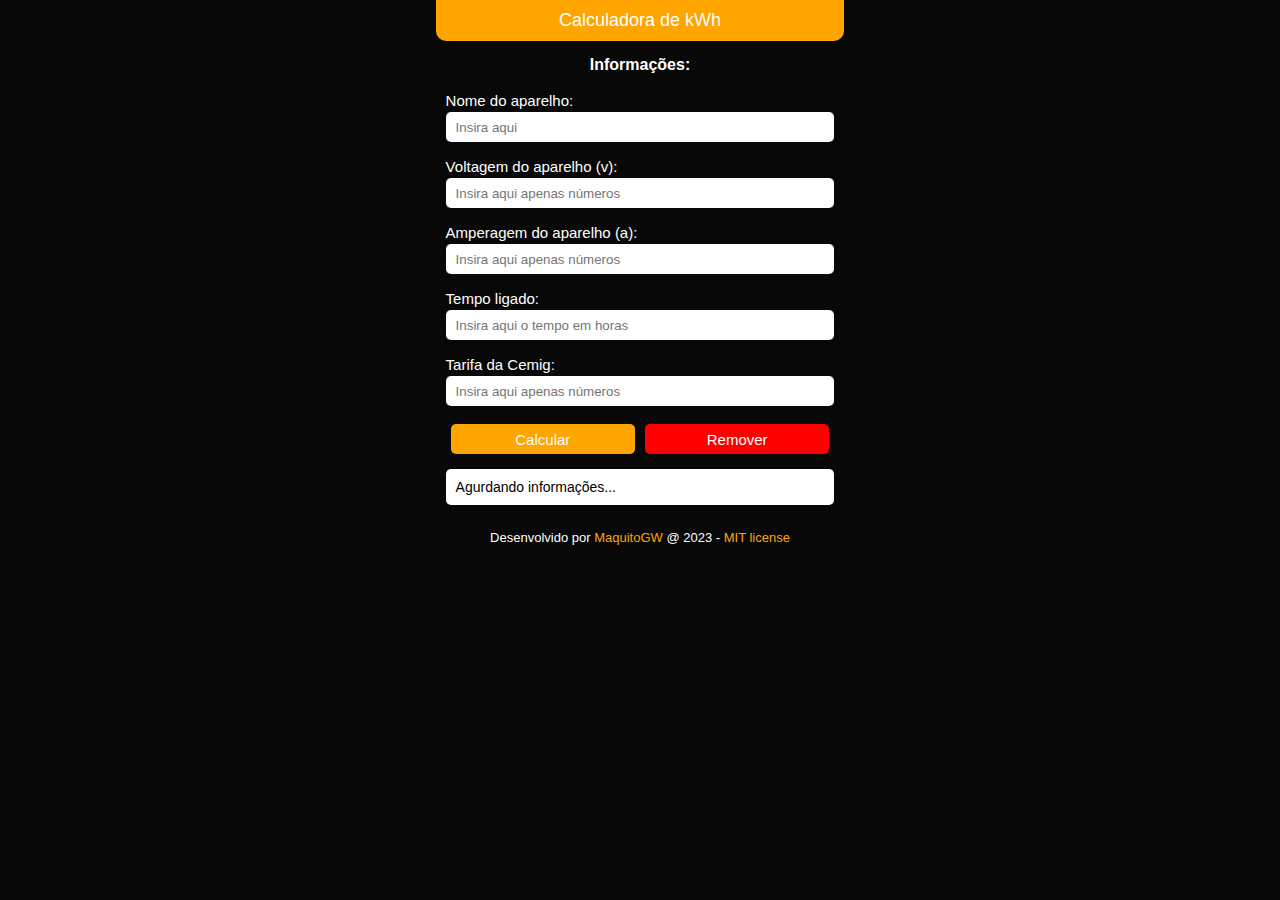
<file: index.html>
<!DOCTYPE html>
<html lang="pt-br">

<head>
    <meta charset="UTF-8">
    <meta name="viewport" content="width=device-width, initial-scale=1.0">
    <title>Calculadora de kWh</title>
    <link rel="stylesheet" href="css/style.css">
    <link rel="shortcut icon" href="img/Kwh.svg" type="image/svg">
</head>

<body>
    <nav>Calculadora de kWh</nav>
    <main>
    <form id="form" class="corpo">
        <h4>Informações:</h4>
        <label><span>Nome do aparelho: </span><input required type="text" id="aparelho" placeholder="Insira aqui"></label>
        <label><span>Voltagem do aparelho (v): </span><input required type="text" id="volts" placeholder="Insira aqui apenas números"></label>
        <label><span>Amperagem do aparelho (a): </span><input required type="text" id="amperes" placeholder="Insira aqui apenas números"></label>
        <label><span>Tempo ligado: </span><input required type="text" id="tempo" placeholder="Insira aqui o tempo em horas"></label>
        <label><span>Tarifa da Cemig: </span><input required type="text" id="tarifa" placeholder="Insira aqui apenas números"></label>

        <div class="botoes">
            <button type="submit">Calcular</button>
            <button red type="reset">Remover</button>
        </div>
    </form>
    <div class="resultado" id="result">Agurdando informações...</div>
    </main>
    <footer>Desenvolvido por <a href="https://github.com/MaquitoGW">MaquitoGW</a> @ 2023 - <a href="https://github.com/MaquitoGW/Calculadora-de-kWh/blob/fe7454ecebca2516ab6c758863706de5aebda756/LICENSE">MIT license</a>
    </footer>

    <script src="js/script.js"></script>
</body>

</html>
</file>
<file: css/style.css>
:root {
    --fundo: #000000f7;
    --primario: orange;
    --branco: #fff;
}

* {
    font-family: 'Lucida Sans', 'Lucida Sans Regular', 'Lucida Grande', 'Lucida Sans Unicode', Geneva, Verdana, sans-serif;
    margin: 0;
}

body {
    margin: 10px;
    background: var(--fundo);
    color: var(--branco);
    display: grid;
    justify-items: center;
    justify-content: center;
    align-items: center;
}

nav {
    width: 100%;
    background: var(--primario);
    margin: -10px;
    margin-bottom: 15px;
    padding: 10px;
    border-radius: 0 0 10px 10px;
    text-align: center;
    font-size: 18px;
}

a {
    text-decoration: none;
    color: var(--primario);
}

.corpo {
    display: grid;
    align-items: center;
    justify-content: center;
    justify-items: center;
    box-sizing: border-box;
}

.corpo h4 {
    margin-bottom: 10px;
}

.corpo label {
    width: 100%;
    font-size: 15px;
    margin: 8px 0;
    box-sizing: border-box;
}

.corpo label span {
    appearance: auto;
    width: 100%;
    box-sizing: border-box;
    margin-bottom: 3px;
}

.corpo label input {
    box-sizing: border-box;
    width: 100%;
    height: 30px;
    border: none;
    border-radius: 5px;
    padding: 0 10px;
}

.corpo .botoes {
    width: 100%;
    display: flex;
    align-items: center;
    justify-content: space-evenly;
    flex-wrap: nowrap;
}

.corpo button {
    width: 100%;
    height: 30px;
    font-size: 15px;
    margin: 0 5px;
    margin-top: 10px;
    border-radius: 5px;
    border: none;
    color: var(--branco);
    background: var(--primario);
    cursor: pointer;
}


.corpo button[red] {
    background: red;
}

.resultado {
    display: grid;
    justify-items: start;
    align-items: center;
    background: var(--branco);
    color: black;
    padding: 10px;
    margin: 15px 0;
    border-radius: 5px;
    font-size: 14px;
    width: 100%;
    box-sizing: border-box;
}

.resultado h3 {
    text-align: center;
    width: 100%;
    margin-bottom: 15px;
}

footer {
    position: relative;
    bottom: 0;
    text-align: center;
    padding: 10px;
    font-size: 13px;
}

/* Tela de erro  */

.err {
    display: grid;
    justify-items: center;
    align-items: center;
    justify-content: center;
    position: absolute;
    top: 50%;
    left: 50%;
    transform: translate(-50%,-50%);
    text-align: center;
    width: 90%;
}

.err span {
    width: 200px;
    content: url(img/erro.png);
    margin-bottom: 10px;
}
</file>
